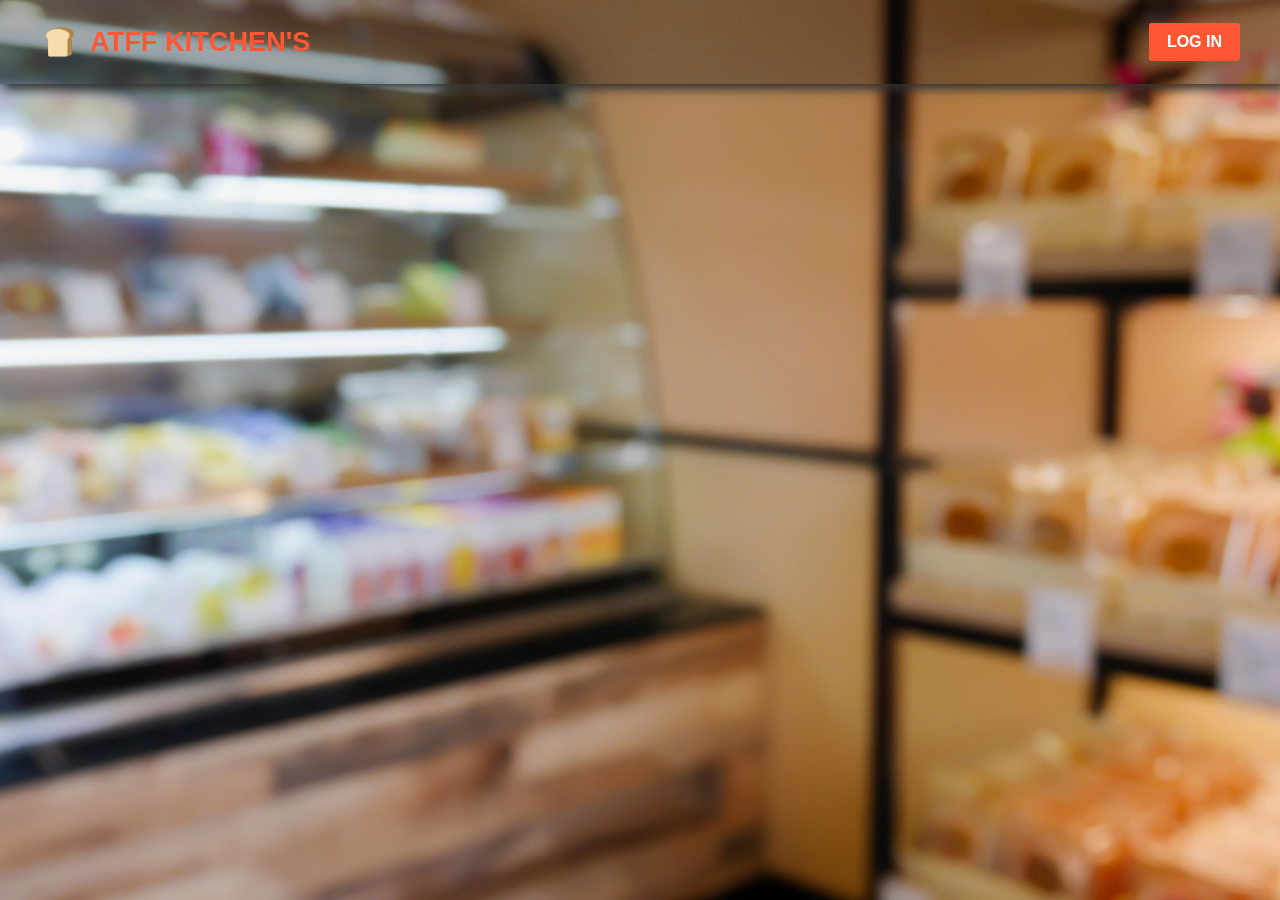
<file: Bakery Website/indexlog.html>
<!DOCTYPE html>
<!-- Coding By CodingNepal - www.codingnepalweb.com -->
<html lang="en">
<head>
    <meta charset="UTF-8">
    <meta name="viewport" content="width=device-width, initial-scale=1.0">
    <title>ATFF KITCHEN</title>
    <!-- Google Fonts Link For Icons -->
    <link rel="stylesheet" href="https://fonts.googleapis.com/css2?family=Material+Symbols+Rounded:opsz,wght,FILL,GRAD@48,400,0,0">
    <link rel="stylesheet" href="style.css">
    <script src="script.js" defer></script>
</head>
<body>
    <header>
        <nav class="navbar">
            <span class="hamburger-btn material-symbols-rounded">menu</span>
            <a href="index.html" class="logo">
                <img src="images/LOGO.png" alt="logo">
                <h2>ATFF KITCHEN'S</h2>
                <div class="swiper-slide slide" style="background: url(images/1.jpg) no-repeat;">
                </div>
            </a>
            <ul class="links">
                <span class="close-btn material-symbols-rounded">close</span>


            </ul>

            <button class="login-btn">LOG IN</button>
        </nav>
    </header>

    <div class="blur-bg-overlay"></div>
    <div class="form-popup">
        <span class="close-btn material-symbols-rounded">close</span>
        <div class="form-box login">
            <div class="form-details">


            </div>
            <div class="form-content">
                <h2>LOGIN</h2>
                <form action="#">
                    <div class="input-field">
                        <input type="text" required>
                        <label>Email</label>
                    </div>
                    <div class="input-field">
                        <input type="password" required>
                        <label>Password</label>
                    </div>
                    <a href="#" class="forgot-pass-link">Forgot password?</a>
                    <button type="submit">Log In</button>
                </form>
                <div class="bottom-link">
                    Don't have an account?
                    <a href="#" id="signup-link">Signup</a>
                </div>
            </div>
        </div>
        <div class="form-box signup">
            <div class="form-details">
            </div>
            <div class="form-content">
                <h2>SIGNUP</h2>
                <form action="#">
                    <div class="input-field">
                        <input type="text" required>
                        <label>Enter your email</label>
                    </div>
                    <div class="input-field">
                        <input type="password" required>
                        <label>Create password</label>
                    </div>
                    <div class="policy-text">
                        <input type="checkbox" id="policy">
                        <label for="policy">
                            I agree the
                            <a href="#" class="option">Terms & Conditions</a>
                        </label>
                    </div>
                    <button type="submit">Sign Up</button>
                </form>
                <div class="bottom-link">
                    Already have an account? 
                    <a href="#" id="login-link">Login</a>
                </div>
            </div>
        </div>
    </div>
</body>
</html>
</file>
<file: Bakery Website/style.css>
/* Importing Google font - Open Sans */
@import url("https://fonts.googleapis.com/css2?family=Open+Sans:wght@400;500;600;700&display=swap");

* {
    margin: 0;
    padding: 0;
    box-sizing: border-box;
    font-family: 'Vidaloka', sans-serif;
}

body {
    height: 100vh;
    width: 100%;
    background: url("images/2.jpg") center/cover no-repeat;
}

header {
    position: fixed;
    width: 100%;
    top: 0;
    left: 0;
    z-index: 10;
    padding: 0 10px;
    background-color:rgba(0,0,0,0.3);
    overflow: hidden;
    border-color: #1b1a1a;
    -webkit-box-shadow: 5px 5px 10px rgba(50, 50, 50, 1);
    -moz-box-shadow: 5px 5px 10px rgba(50, 50, 50, 1);
    box-shadow: 5px 5px 10px rgba(50, 50, 50, 1);
}

.navbar {
    display: flex;
    padding: 22px 0;
    align-items: center;
    max-width: 1200px;
    margin: 0 auto;
    justify-content: space-between;
}

.navbar .hamburger-btn {
    display: none;
    color: #fff;
    cursor: pointer;
    font-size: 1.5rem;
}

.navbar .logo {
    gap: 10px;
    display: flex;
    align-items: center;
    text-decoration: none;
}

.navbar .logo img {
    width: 40px;
    border-radius: 50%;
}

.navbar .logo h2 {
    color: #FF5733;
    font-weight: 600;
    font-size: 1.7rem;
}

.navbar .links {
    display: flex;
    gap: 35px;
    list-style: none;
    align-items: center;
}

.navbar .close-btn {
    position: absolute;
    right: 20px;
    top: 20px;
    display: none;
    color: #000;
    cursor: pointer;
}

.navbar .links a {
    color: #fff;
    font-size: 1.1rem;
    font-weight: 500;
    text-decoration: none;
    transition: 0.1s ease;
}



.navbar .login-btn {
    border: none;
    outline: none;
    background: #FF5733;
    color: #ffffff;
    font-size: 1rem;
    font-weight: 600;
    padding: 10px 18px;
    border-radius: 3px;
    cursor: pointer;
    transition: 0.15s ease;
}

.navbar .login-btn:hover {
    background: rgb(240, 159, 53);
}

.form-popup {
    position: fixed;
    top: 50%;
    left: 50%;
    z-index: 10;
    width: 100%;
    opacity: 0;
    pointer-events: none;
    max-width: 720px;
    background: #fff;
    border: 2px solid #fff;
    transform: translate(-50%, -70%);
}

.show-popup .form-popup {
    opacity: 1;
    pointer-events: auto;
    transform: translate(-50%, -50%);
    transition: transform 0.3s ease, opacity 0.1s;
}

.form-popup .close-btn {
    position: absolute;
    top: 12px;
    right: 12px;
    color: rgb(240, 159, 53);
    cursor: pointer;
}

.blur-bg-overlay {
    position: fixed;
    top: 0;
    left: 0;
    z-index: 10;
    height: 100%;
    width: 100%;
    opacity: 0;
    pointer-events: none;
    backdrop-filter: blur(5px);
    -webkit-backdrop-filter: blur(5px);
    transition: 0.1s ease;
}

.show-popup .blur-bg-overlay {
    opacity: 1;
    pointer-events: auto;
}

.form-popup .form-box {
    display: flex;
}

.form-box .form-details {
    width: 100%;
    color: #fff;
    max-width: 330px;
    text-align: center;
    display: flex;
    flex-direction: column;
    justify-content: center;
    align-items: center;
}

.login .form-details {
    padding: 0 40px;
    background: url("images/order.gif");
    background-position: center;
    background-size: cover;
}

.signup .form-details {
    padding: 0 20px;
    background: url("images/order.gif");
    background-position: center;
    background-size: cover;
}

.form-box .form-content {
    width: 100%;
    padding: 35px;
}

.form-box h2 {
    text-align: center;
    margin-bottom: 29px;
}

form .input-field {
    position: relative;
    height: 50px;
    width: 100%;
    margin-top: 20px;
}

.input-field input {
    height: 100%;
    width: 100%;
    background: none;
    outline: none;
    font-size: 0.95rem;
    padding: 0 15px;
    border: 1px solid #717171;
    border-radius: 3px;
}

.input-field input:focus {
    border: 1px solid rgb(240, 159, 53);
}

.input-field label {
    position: absolute;
    top: 50%;
    left: 15px;
    transform: translateY(-50%);
    color: #4a4646;
    pointer-events: none;
    transition: 0.2s ease;
}

.input-field input:is(:focus, :valid) {
    padding: 16px 15px 0;
}

.input-field input:is(:focus, :valid)~label {
    transform: translateY(-120%);
    color: rgb(240, 159, 53);
    font-size: 0.75rem;
}

.form-box a {
    color: rgb(240, 159, 53);
    text-decoration: none;
}

.form-box a:hover {
    text-decoration: underline;
}

form :where(.forgot-pass-link, .policy-text) {
    display: inline-flex;
    margin-top: 13px;
    font-size: 0.95rem;
}

form button {
    width: 100%;
    color: #fff;
    border: none;
    outline: none;
    padding: 14px 0;
    font-size: 1rem;
    font-weight: 500;
    border-radius: 3px;
    cursor: pointer;
    margin: 25px 0;
    background: rgb(240, 159, 53);
    transition: 0.2s ease;
}

form button:hover {
    background: rgb(240, 159, 53);
}

.form-content .bottom-link {
    text-align: center;
}

.form-popup .signup,
.form-popup.show-signup .login {
    display: none;
}

.form-popup.show-signup .signup {
    display: flex;
}

.signup .policy-text {
    display: flex;
    margin-top: 14px;
    align-items: center;
}

.signup .policy-text input {
    width: 14px;
    height: 14px;
    margin-right: 7px;
}

@media (max-width: 950px) {
    .navbar :is(.hamburger-btn, .close-btn) {
        display: block;
    }

    .navbar {
        padding: 15px 0;
    }

    .navbar .logo img {
        display: none;
    }

    .navbar .logo h2 {
        font-size: 1.4rem;
    }

    .navbar .links {
        position: fixed;
        top: 0;
        z-index: 10;
        left: -100%;
        display: block;
        height: 100vh;
        width: 100%;
        padding-top: 60px;
        text-align: center;
        background: #fff;
        transition: 0.2s ease;
    }

    .navbar .links.show-menu {
        left: 0;
    }

    .navbar .links a {
        display: inline-flex;
        margin: 20px 0;
        font-size: 1.2rem;
        color: #000;
    }

    .navbar .links a:hover {
        color:rgb(240, 159, 53);
    }

    .navbar .login-btn {
        font-size: 0.9rem;
        padding: 7px 10px;
    }
}

@media (max-width: 760px) {
    .form-popup {
        width: 95%;
    }

    .form-box .form-details {
        display: none;
    }

    .form-box .form-content {
        padding: 30px 20px;
    }
}
</file>
